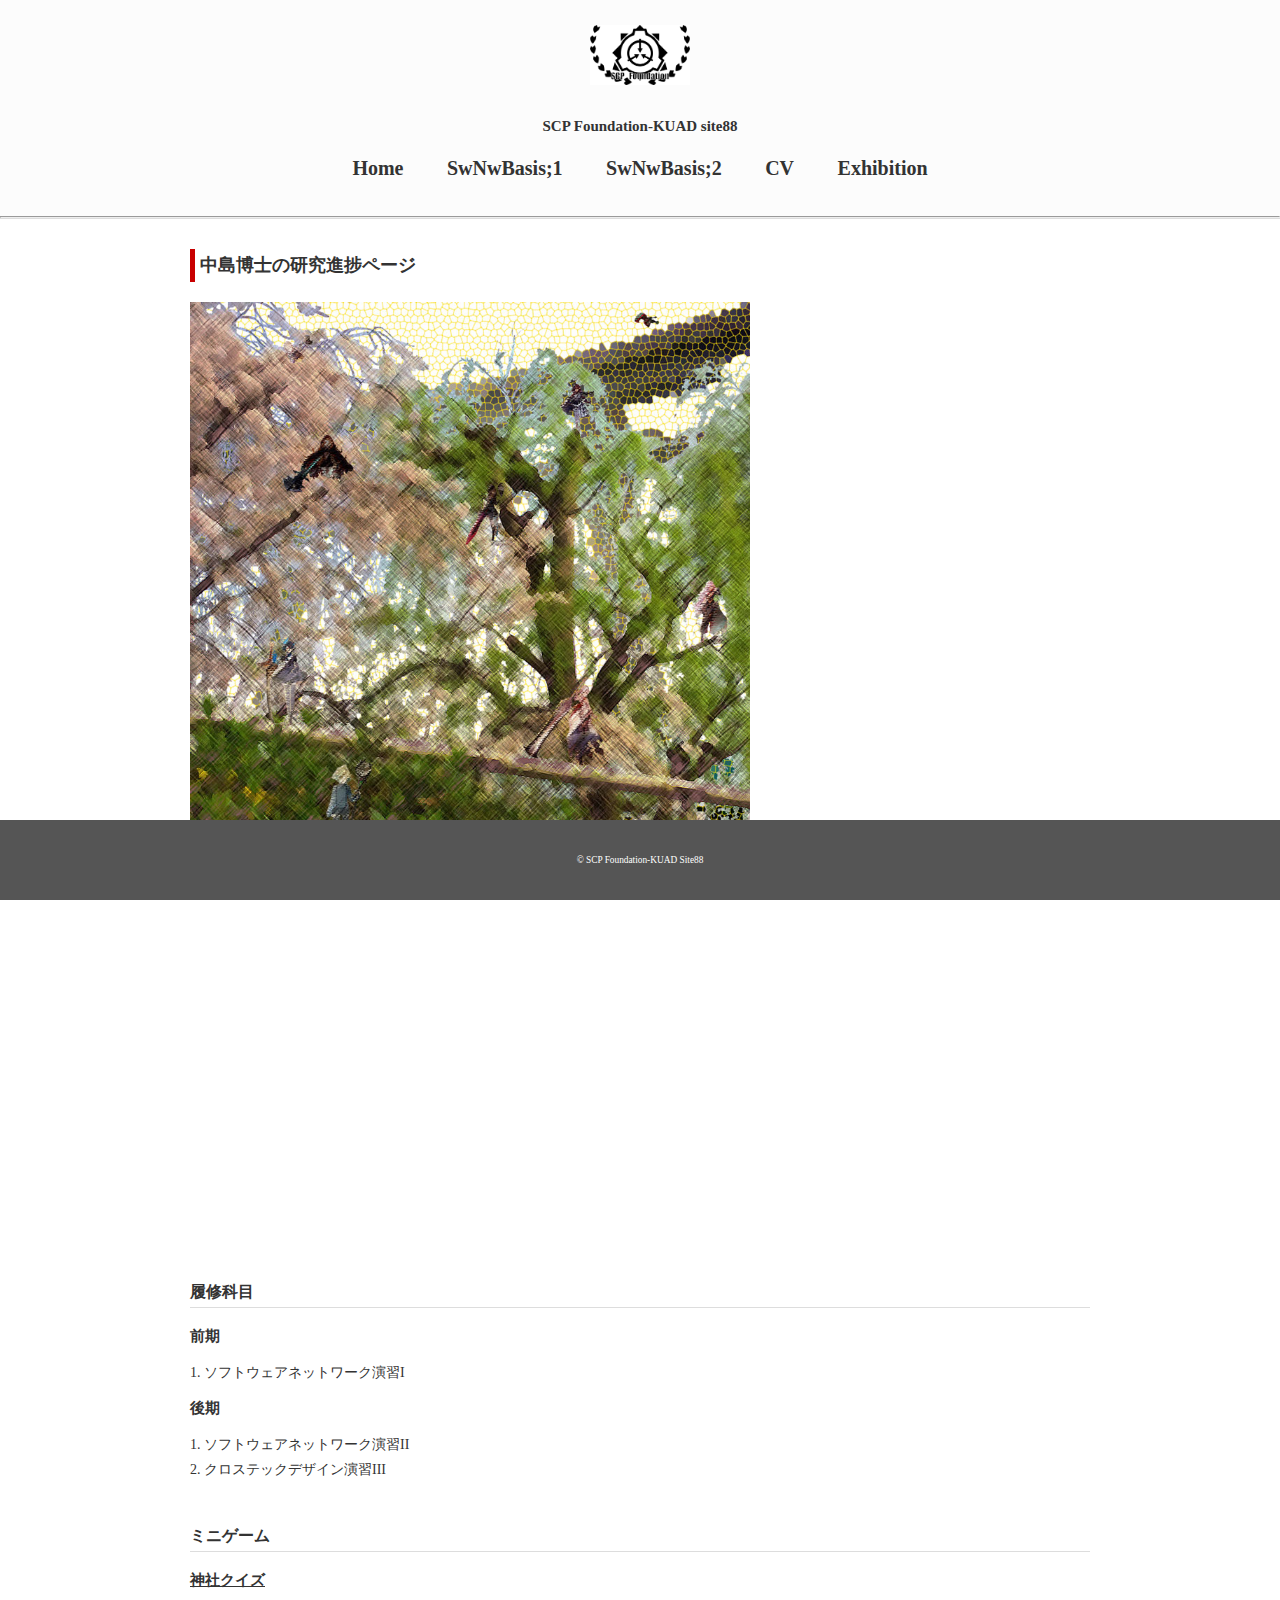
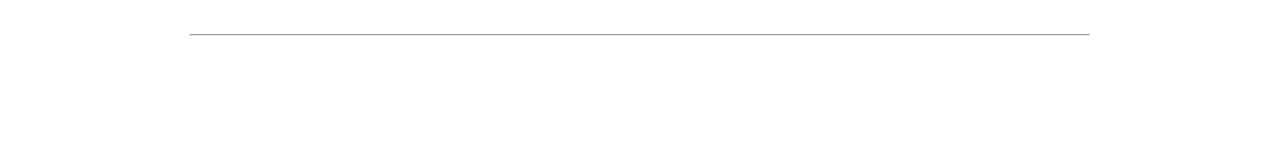
<file: index.html>
<!DOCTYPE html>
<html lang="ja" dir="ltr">
  <head>
    <meta charset="utf-8">
    <title>SCP Foundation-KUAD index page</title>
    <link rel="stylesheet" href="./assees/CSS/commons.css">
    <link rel="stylesheet" href="./assees/CSS/custom.css">
    <script type="text/javascript">
  <!--

  function disp(){

  	// 「OK」時の処理開始 ＋ 確認ダイアログの表示
  	if(window.confirm('SCP財団日本支部本部へ移動します。\nよろしいですか？')){

  		location.href = "http://ja.scp-wiki.net/"; // example_confirm.html へジャンプ

  	}
  	// 「OK」時の処理終了

  	// 「キャンセル」時の処理開始
  	else{

  		window.alert('キャンセルされました'); // 警告ダイアログを表示

  	}
  	// 「キャンセル」時の処理終了

  }

  // -->
  </script>
  </head>
  <body class="subjekt_page">
    <div id="wrapper">
    <header>
      <br>
      <a href="http://ja.scp-wiki.net/" onClick="disp(); return false;"><img width="100" height="50" src="./assees/image/SCP_Foundation.jpg" alt=""></a>
      <nav id="main_nav">
        <h3>SCP Foundation-KUAD site88</h3>
        <ul>
          <li><a href="./index.html">Home</a></li>
          <li><a href="./subjects/swnwb1.html">SwNwBasis;1</a></li>
          <li><a href="./subjects/swnwb2.html">SwNwBasis;2</a></li>
          <li><a href="./subjects/CV.html">CV</a></li>
          <li><a href="https://snakajima8270.myportfolio.com/">Exhibition</a></li>
        </ul>
      </nav>
      <hr>
    </header>

   <main>
     <h1>中島博士の研究進捗ページ</h1>
     <div class="session">
      <img width="560" height="560" src="./assees/image/webtop.jpg" alt="">
      <h2>PV</h2>
      <iframe width="560" height="315" src="https://www.youtube.com/embed/p3A_2IS-Ovw" frameborder="0" allow="accelerometer; autoplay; encrypted-media; gyroscope; picture-in-picture" allowfullscreen></iframe>
     </div>
     <div class="session">
     <h2>履修科目</h2>
      <h3>前期</h3>
      <ol>
        <li>ソフトウェアネットワーク演習I</li>
      </ol>
      <h3>後期</h3>
      <ol>
        <li>ソフトウェアネットワーク演習II</li>
        <li>クロステックデザイン演習III</li>
      </ol>
     </div>
     <div class="session">
     <h2>ミニゲーム</h2>
      <ol>
       <h3><a href="./jinnja-Quiz.html">神社クイズ</a></h3>
      </ol>
     </div>
     <hr>
   </main>
   <footer>
     <small>&copy; SCP Foundation-KUAD Site88</small>
   </footer>
  </body>
</html>
</file>
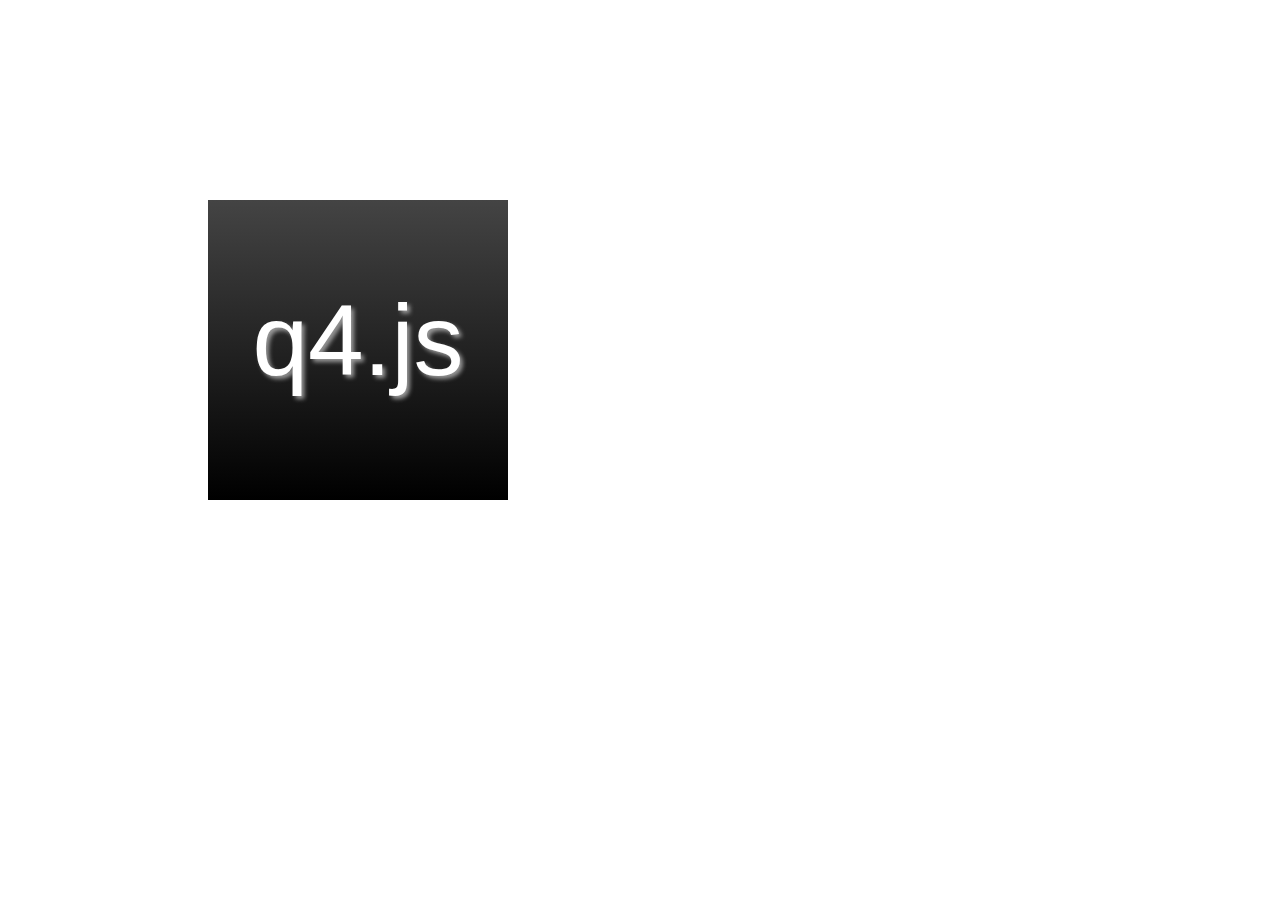
<file: q4js-icon.html>
<!DOCTYPE html><html><head><meta charset="utf-8"/>
<style>
div {
	width: 300px;
	height: 300px;
	line-height: 280px;
	text-align: center;
	margin: 200px;
	color: white;
	x-font-family: monospace;
	font-family: sans-serif;
	font-size: 100px;
	background: linear-gradient(#444, #000);
	text-shadow: 3px 3px 4px #999;
}
</style>
</head><body>

<div>q4.js</div>

</body></html>
</file>
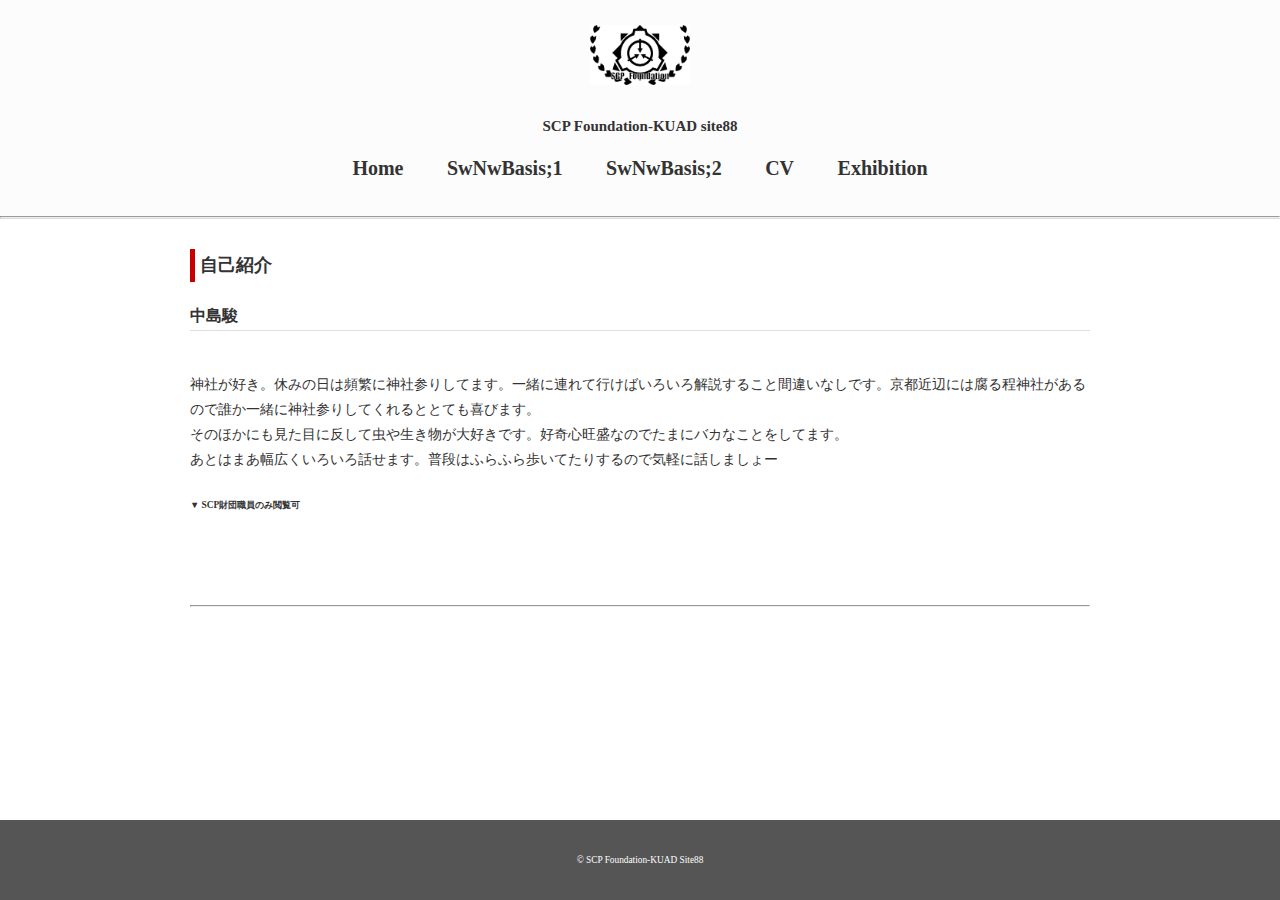
<file: subjects/CV.html>
<!DOCTYPE html>
<html lang="ja" dir="ltr">
  <head>
    <meta charset="utf-8">
    <title>SCP Foundation-KUAD CV page</title>
    <link rel="stylesheet" href="../assees/CSS/commons.css">
    <link rel="stylesheet" href="../assees/CSS/custom.css">
  <script type="text/javascript">
<!--

function disp(){

	// 「OK」時の処理開始 ＋ 確認ダイアログの表示
	if(window.confirm('SCP財団日本支部本部へ移動します。\nよろしいですか？')){

		location.href = "http://ja.scp-wiki.net/"; // example_confirm.html へジャンプ

	}
	// 「OK」時の処理終了

	// 「キャンセル」時の処理開始
	else{

		window.alert('キャンセルされました'); // 警告ダイアログを表示

	}
	// 「キャンセル」時の処理終了

}

// -->
</script>

</head>
  <body class="subjekt_page">
    <div id="wrapper">
    <header>
      <br>
      <a href="http://ja.scp-wiki.net/" onClick="disp(); return false;"><img width="100" height="50" src="../assees/image/SCP_Foundation.jpg" alt=""></a>
     <nav id="main_nav">
       <h3>SCP Foundation-KUAD site88</h3>
       <ul>
         <li><a href="../index.html">Home</a></li>
         <li><a href="../subjects/swnwb1.html">SwNwBasis;1</a></li>
         <li><a href="../subjects/swnwb2.html">SwNwBasis;2</a></li>
         <li><a href="../subjects/CV.html">CV</a></li>
         <li><a href="https://snakajima8270.myportfolio.com/">Exhibition</a></li>
       </ul>
     </nav>
     <hr>
   </header>

   <main>
    <h1>自己紹介</h1>
    <div class="session">
    <h2>中島駿</h2>
    <br>神社が好き。休みの日は頻繁に神社参りしてます。一緒に連れて行けばいろいろ解説すること間違いなしです。京都近辺には腐る程神社があるので誰か一緒に神社参りしてくれるととても喜びます。
    <br>そのほかにも見た目に反して虫や生き物が大好きです。好奇心旺盛なのでたまにバカなことをしてます。
    <br>あとはまあ幅広くいろいろ話せます。普段はふらふら歩いてたりするので気軽に話しましょー
    　　　<!-- 折りたたみ展開ボタン -->
　　　　<div onclick="obj=document.getElementById('menu1').style; obj.display=(obj.display=='none')?'block':'none';">
<br>
<h6>
<a style="cursor:pointer;">▼ SCP財団職員のみ閲覧可</a></h6>
　　　　</div>
　　　　<!--// 折りたたみ展開ボタン -->

　　　　<!-- ここから先を折りたたむ -->
　　　　<div id="menu1" style="display:none;clear:both;">
<h2>中島博士</h2>
<br>
<h3>所属、権限</h3>
・SCP財団日本支部KUAD事務局所属。サイト88所長兼専属博士。
<br>・セキュリティクリアランス5,O5-9下所属権限3保持。
<br>
<br>
<h3>情報</h3>
・site88にて実験を行う場合は必ずこの人物に許可を得て報告書を提出してください。許可を得ていない、または報告書を提出しない場合の実験は認められません。
<br>・現在サイト88内約[データ削除済み]体のアイテム総管理者です。対アイテム処置を行う場合は速やかに博士に報告すること。
　　　　<!--この部分が折りたたまれ、展開ボタンをクリックすることで展開します。-->

　　　　</div>
　　　　<!--// ここまでを折りたたむ -->
</div>
<hr>
   </main>
   <footer>
     <small>&copy; SCP Foundation-KUAD Site88</small>
   </footer>
  </body>
</html>
</file>
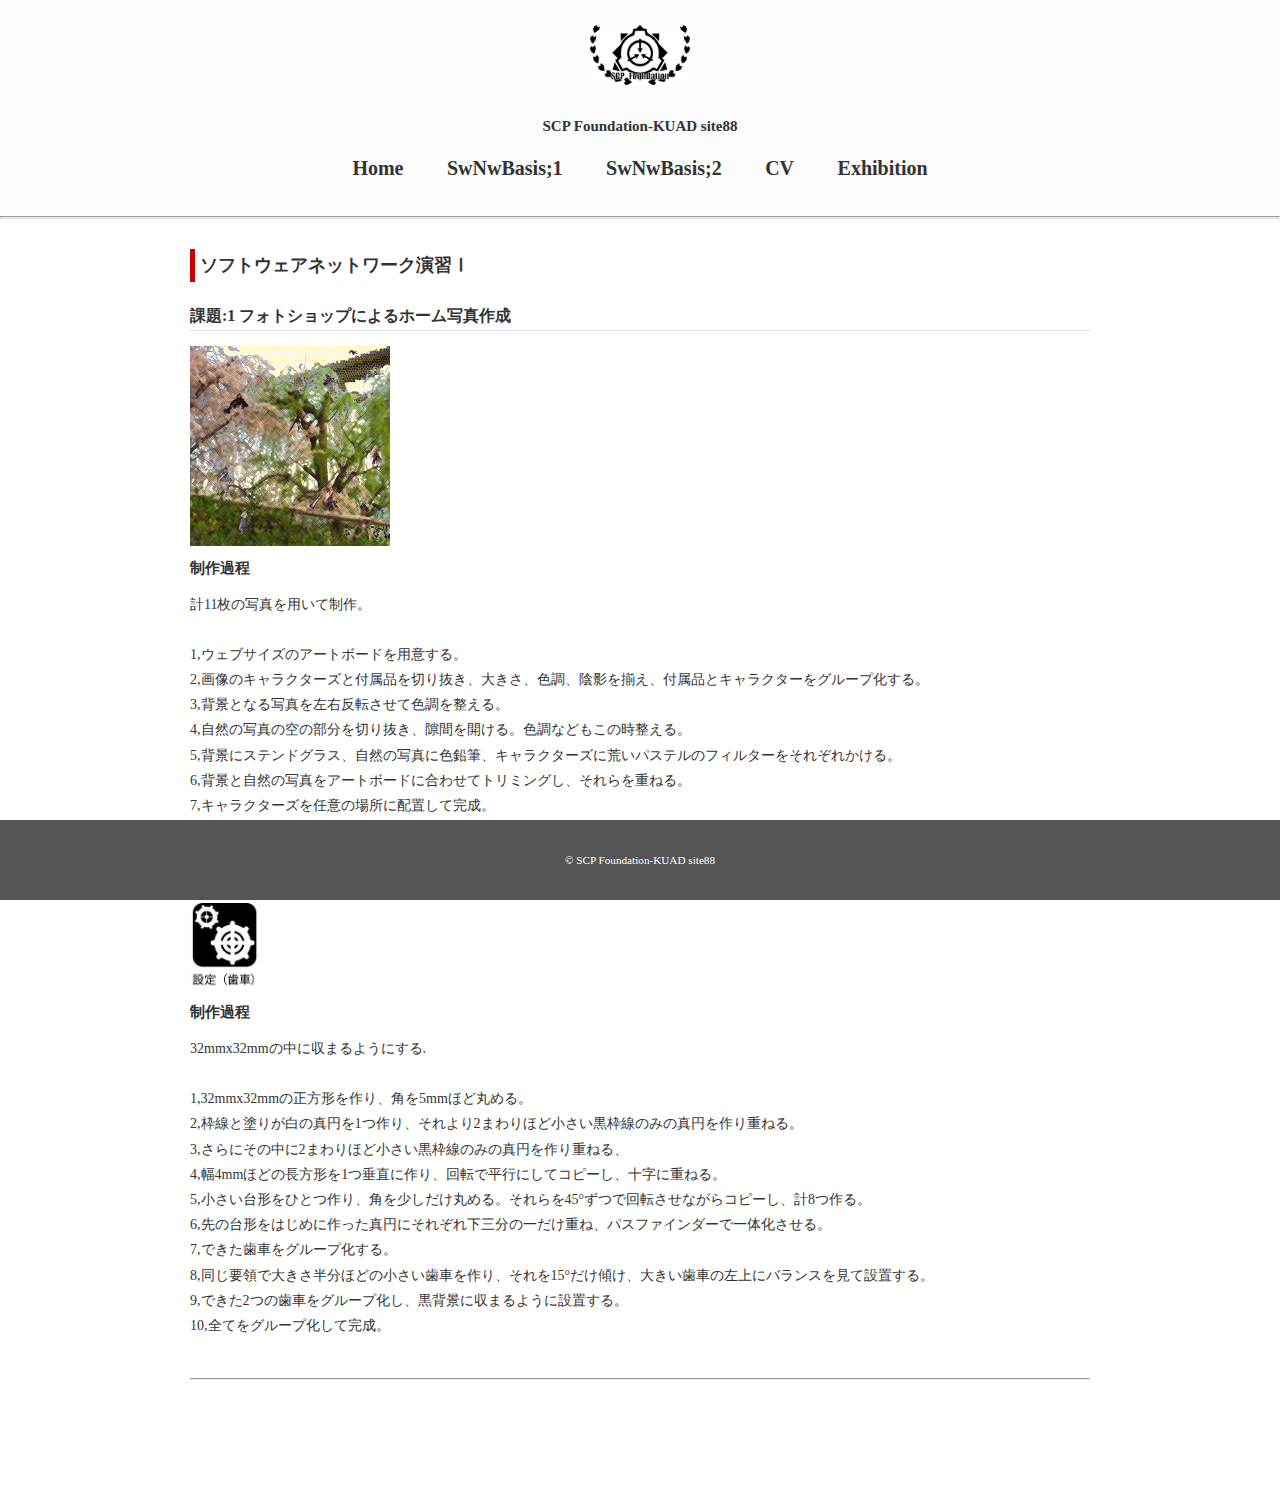
<file: subjects/swnwb1.html>
<!DOCTYPE html>
<html lang="ja" dir="ltr">
  <head>
    <meta charset="utf-8">
    <title>SCP Foundation-KUAD swnwb1 page</title>
    <link rel="stylesheet" href="../assees/CSS/commons.css">
    <link rel="stylesheet" href="../assees/CSS/custom.css">
    <script type="text/javascript">
  <!--

  function disp(){

  	// 「OK」時の処理開始 ＋ 確認ダイアログの表示
  	if(window.confirm('SCP財団日本支部本部へ移動します。\nよろしいですか？')){

  		location.href = "http://ja.scp-wiki.net/"; // example_confirm.html へジャンプ

  	}
  	// 「OK」時の処理終了

  	// 「キャンセル」時の処理開始
  	else{

  		window.alert('キャンセルされました'); // 警告ダイアログを表示

  	}
  	// 「キャンセル」時の処理終了

  }

  // -->
  </script>
  </head>
  <body class="subjekt_page">
    <div id="wrapper">
    <header>
      <br>
      <a href="http://ja.scp-wiki.net/" onClick="disp(); return false;"><img width="100" height="50" src="../assees/image/SCP_Foundation.jpg" alt=""></a>
      <nav id="main_nav">
        <h3>SCP Foundation-KUAD site88</h3>
        <ul>
          <li><a href="../index.html">Home</a></li>
          <li><a href="../subjects/swnwb1.html">SwNwBasis;1</a></li>
          <li><a href="../subjects/swnwb2.html">SwNwBasis;2</a></li>
          <li><a href="../subjects/CV.html">CV</a></li>
          <li><a href="https://snakajima8270.myportfolio.com/">Exhibition</a
        </ul>
      </nav>
      <hr>
    </header>


<main>
    <h1>ソフトウェアネットワーク演習Ⅰ</h1>
    <div class="session">
    <h2>課題:1 フォトショップによるホーム写真作成</h2>
    <img width="200" height="200" src="../assees/image/webtop.jpg" alt="">
    <h3>制作過程</h3>
    <ul>
    計11枚の写真を用いて制作。
    <br>
    <br>1,ウェブサイズのアートボードを用意する。
    <br>2,画像のキャラクターズと付属品を切り抜き、大きさ、色調、陰影を揃え、付属品とキャラクターをグループ化する。
    <br>3,背景となる写真を左右反転させて色調を整える。
    <br>4,自然の写真の空の部分を切り抜き、隙間を開ける。色調などもこの時整える。
    <br>5,背景にステンドグラス、自然の写真に色鉛筆、キャラクターズに荒いパステルのフィルターをそれぞれかける。
    <br>6,背景と自然の写真をアートボードに合わせてトリミングし、それらを重ねる。
    <br>7,キャラクターズを任意の場所に配置して完成。
    </ul>
    </div>
    <div class="session">
    <h2>課題:2 イラストレーターによるアイコン制作</h2>
    <img width="70" height="80" src="../assees/image/icon3.jpg" alt="">
    <h3>制作過程</h3>
    <ul>
    32mmx32mmの中に収まるようにする.
    <br>
    <br>1,32mmx32mmの正方形を作り、角を5mmほど丸める。
    <br>2,枠線と塗りが白の真円を1つ作り、それより2まわりほど小さい黒枠線のみの真円を作り重ねる。
    <br>3,さらにその中に2まわりほど小さい黒枠線のみの真円を作り重ねる、
    <br>4,幅4mmほどの長方形を1つ垂直に作り、回転で平行にしてコピーし、十字に重ねる。
    <br>5,小さい台形をひとつ作り、角を少しだけ丸める。それらを45°ずつで回転させながらコピーし、計8つ作る。
    <br>6,先の台形をはじめに作った真円にそれぞれ下三分の一だけ重ね、パスファインダーで一体化させる。
    <br>7,できた歯車をグループ化する。
    <br>8,同じ要領で大きさ半分ほどの小さい歯車を作り、それを15°だけ傾け、大きい歯車の左上にバランスを見て設置する。
    <br>9,できた2つの歯車をグループ化し、黒背景に収まるように設置する。
    <br>10,全てをグループ化して完成。
    </ul>
  </div>
  <hr>
</main>
<footer>
  <p>&copy; SCP Foundation-KUAD site88</p>
</footer>
  </body>
</html>
</file>
<file: assees/CSS/commons.css>
html{
  color: #333;
  background: #fff;

font-size: 14px;
line-height: 1.8;
}
*{
  margin: 0;
  padding: 0;
  box-sizing: border-box;
}
img{
  max-width: 100%;
  height: auto;
}
a{
  color: #333
}
li{
  list-style-position: inside;
}
</file>
<file: assees/CSS/custom.css>
h1{
    font-size: 18px;
    border-left:rgb(200, 0, 0) solid 5px;
    padding-left: 5px;
    margin-bottom:20px;
}

h2{
    font-size: 16px;
    margin-bottom:15px;
}

h3{
    font-size: 15px;
    margin-bottom:10px;
}

html,
body,
#wrapper{
    min-height: 100%;
}



@media screen and (min-width:481px) {
    #wrapper{
        padding-bottom: 80px;
    }
}

@media screen and (max-width:480px) {
    #wrapper{
        padding-top: 60px;
    }
}

ul,ol{
    margin-bottom: 10px;
}

/*======================================================
header
======================================================*/
header {
    border-bottom: 1px solid #ddd;
    background-color: #fcfcfc;
    position:relative;
    text-align:center;
}

@media screen and (max-width:480px) {
    header{
       position: fixed;
       width:100%;
       top:0;
       z-index: 1;
    }
}


#main_nav{
    text-align: center;
    padding: 20px;
}

#main_nav li{
    display:inline-block;
}

#main_nav li a,
#main_nav li span{
    font-size:20px;
    text-decoration: none;
    margin:0 20px;
    padding-bottom: 5px;
    font-weight: bold;
}

#main_nav li a:hover,
#main_nav li span{
    color:rgb(200, 0, 0);

}

#main_nav li span{
    border-bottom: 3px solid #e2970c;
}


@media screen and (max-width:480px) {
    #main_nav{
        padding: 10px;
    }


    #main_nav li a,
    #main_nav li span{
        font-size:15px;
        margin:0 10px;
    }
}


/*======================================================
main
======================================================*/

main{
    padding:30px 50px;
    max-width: 1000px;
    margin: 0 auto;
    position: relative;
    z-index: 0;
}

@media screen and (max-width:480px) {
    main{
        padding:30px 20px;
    }
}


.main_pic{
    text-align: center;
    margin-bottom: 30px;
}

.sub_pic{
    display:inline-block;
    padding: 10px;
    border: 1px solid #ccc;
}

.sub_pic img{
    display:block;
}

.main_pic img{
    display: block;
    margin: 0 auto;
    border-radius: 10px;
}

.session,
.period{
    margin-bottom: 40px;
}

.session h2{
    border-bottom: 1px solid #ddd;
}


.youtube{
    position:relative;
    width:100%;
    padding-top:56.25%;
    margin-bottom: 20px;
}
.youtube iframe{
    position:absolute;
    top:0;
    right:0;
    width:100%;
    height:100%;
}



body.index_page h1{
    border: none;
    text-align: center;
    font-size: 26px;
}

/*======================================================
footer
======================================================*/
footer{
    background-color: #555;
    color:#fff;
    font-size: 80%;
    padding:10px;
    min-height:80px;

    display: flex;
    align-items: center;
    justify-content: center;


}


@media screen and (min-width:481px) {
    footer{
        position: fixed;
        bottom:0;
        width:100%;
    }
}
</file>
